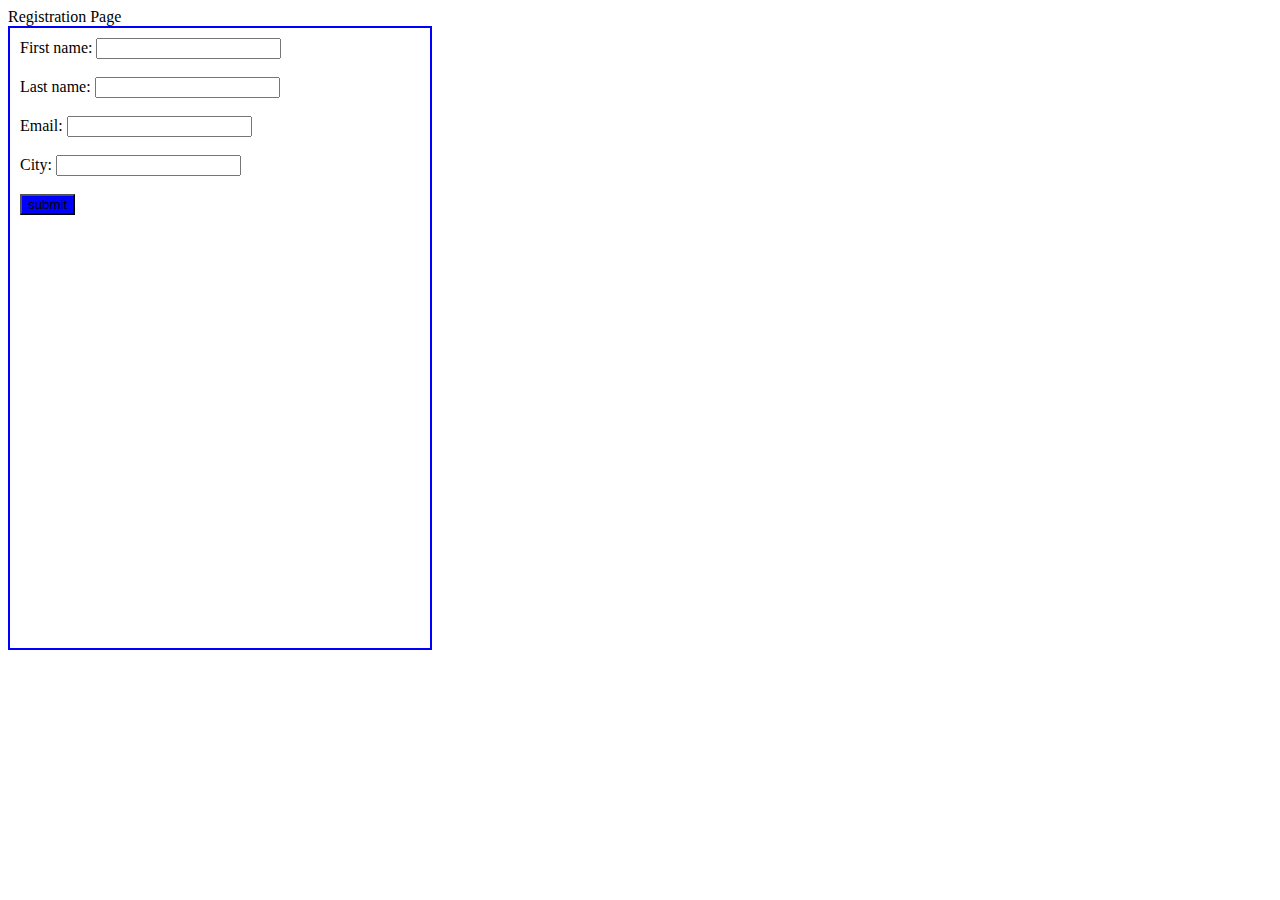
<file: src/Assign.html>
<!DOCTYPE html>
<html lang="en">
<head>
    <meta charset="UTF-8">
    <meta name="viewport" content="width=device-width, initial-scale=1.0">
    <title>Registration Page</title>
    
</head>
<body>
    <header>Registration Page</header>
    
<form style="border: 2px blue solid; height: 600px; width: 400px; padding: 10px;">
    <label for="fname">First name: </label>
    <input type="text" name="fname"><br><br>

    <label for="lname">Last name: </label>
    <input type="text" name="lname"><br><br>

    <label for="Email">Email: </label>
    <input type="Email" Email="text"><br><br>

    <label for="City">City: </label>
    <input type="city" city="text"><br><br>

    <button style="background-color: blue;">submit</button>
    
</form>


</body>
</html>
</file>
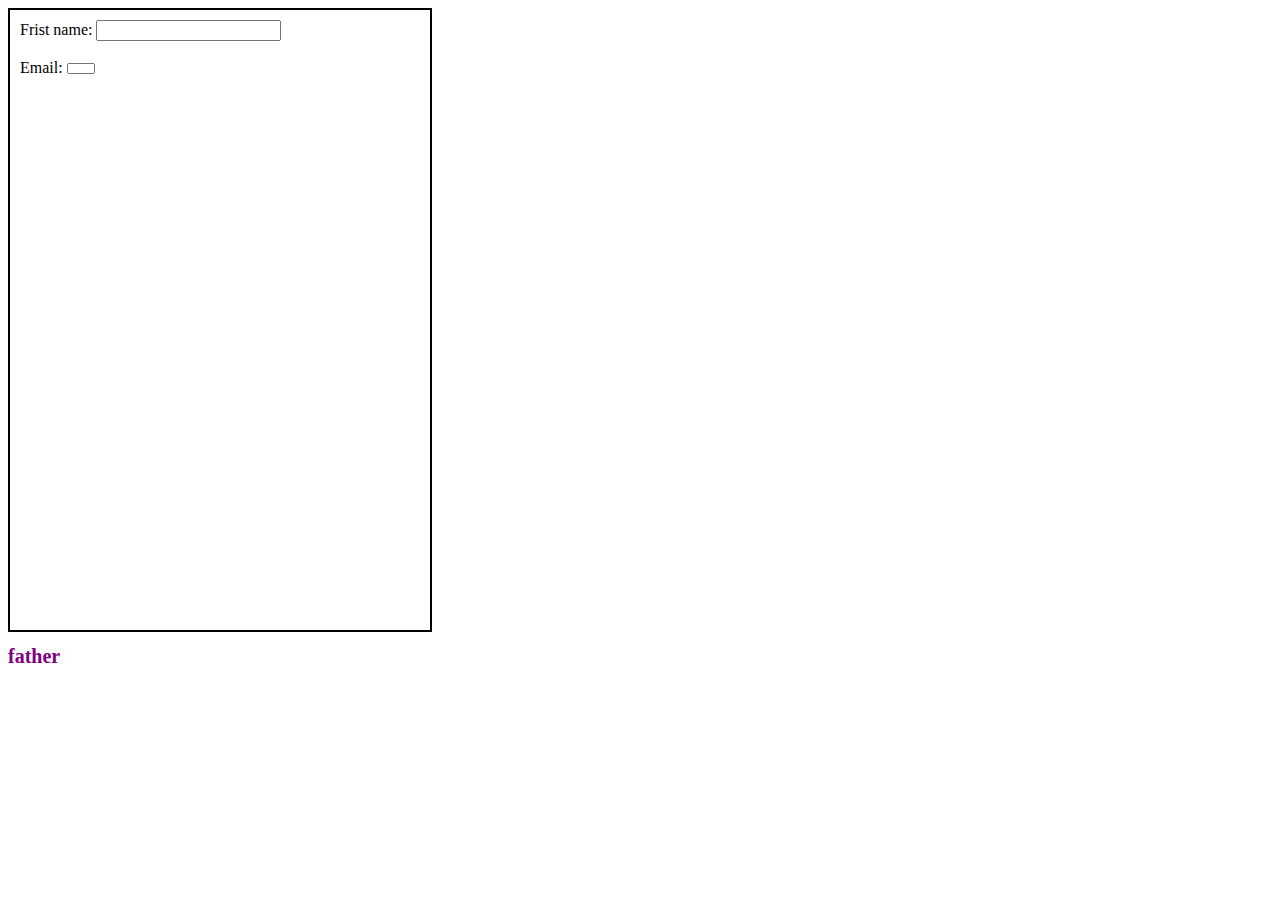
<file: src/bionic.html>
<!DOCTYPE html>
<html lang="en">
<head>
    <meta charset="UTF-8">
    <meta name="viewport" content="width=, initial-scale=1.0">
    <title>bionic</title>
    <style>
        h1{
            color: purple;
            font-size: 20px;
        }
        .mind{
            border: 2px black solid;
            height: 600px;
            width:400px;
            padding: 10px;
        }
        #call{
            height: 5px;
            width: 20px;
            
        }
    </style>
</head>
<body>
    

<form class="mind">
    <label for="fname">Frist name: </label>
    <input type="text" name="fname"><br><br>

    <label for="Email">Email: </label>
    <input id="call" type="Email" Email="text">

</form>
<h1>father</h1>

</body>
</html>
</file>
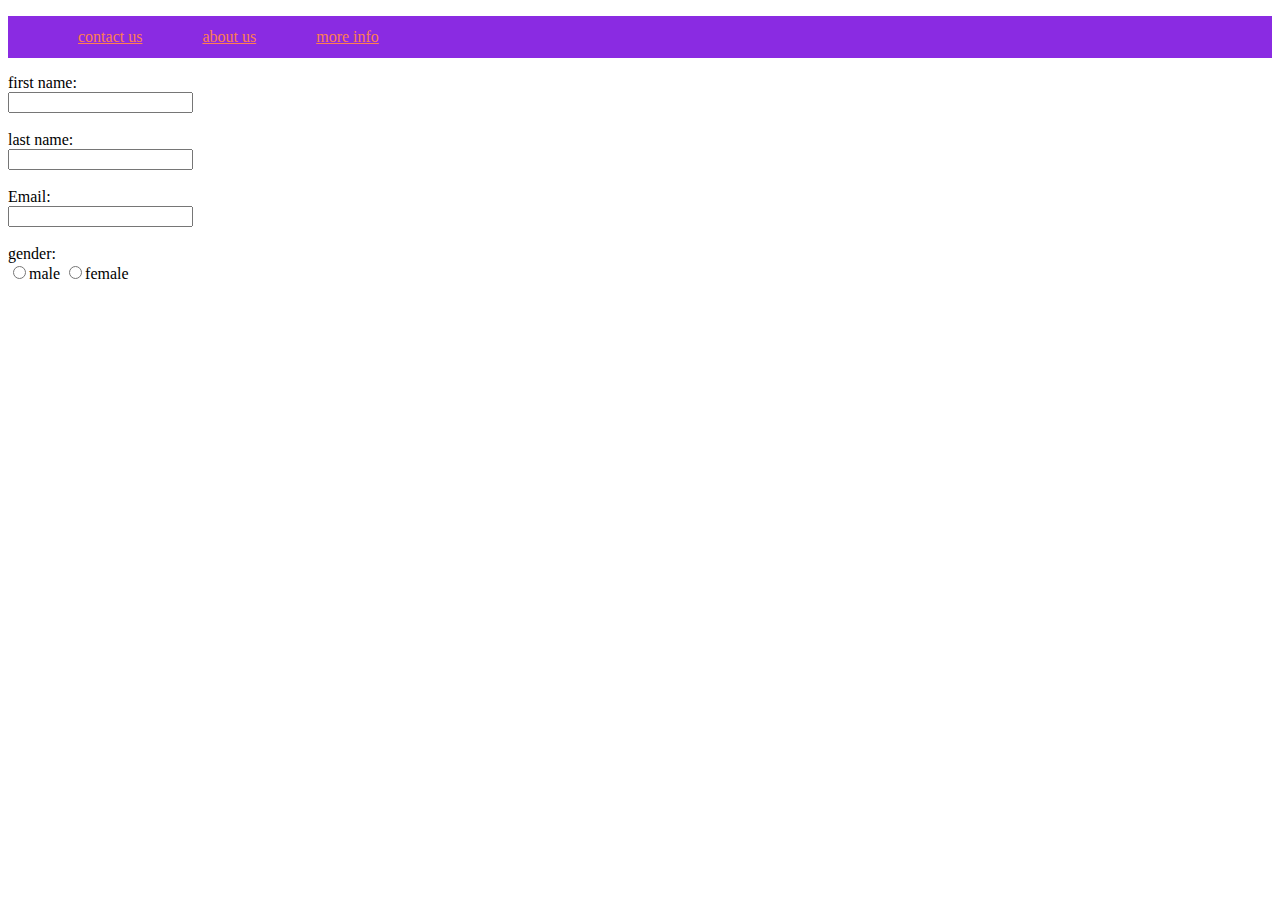
<file: src/doni.html>
<!DOCTYPE html>
<html lang="en">
<head>
    <meta charset="UTF-8">
    <meta name="viewport" content="width=device-width, initial-scale=1.0">
    <title>Document</title>
    <style>
        ul{
            list-style: none;
            background-color: blueviolet;         
            overflow: hidden;
        }
        li {
            float: left;
        }
        li a{
            display: block;
            color: coral;
            text-align: center;
            padding: 12px 30px;

        }
        li a:hover{
            background-color: darkgreen;
            color: yellow;
            padding: 12px 30px;
        }

        
    </style>
</head>
<body>
    <div>

<ul>
    <li><a href="bionic.html">contact us</a></li>
    <li><a href="fom.html">about us</a></li>
    <li><a href="index.html">more info</a></li>
</ul>
    </div>
    <div>
        <form>
            first name:<br>
            <input type="text" name="first name">
            <br><br>
            last name:<br>
            <input type="text" name="last name">
            <br><br>
            Email:<br>
            <input type="text" name="Email">
            <br><br>
            gender:<br>
            <input name="radiobtn" type="radio">male
            <input name="radiobtn" type="radio">female
        </form>
    </div>
</body>
</html>
</file>
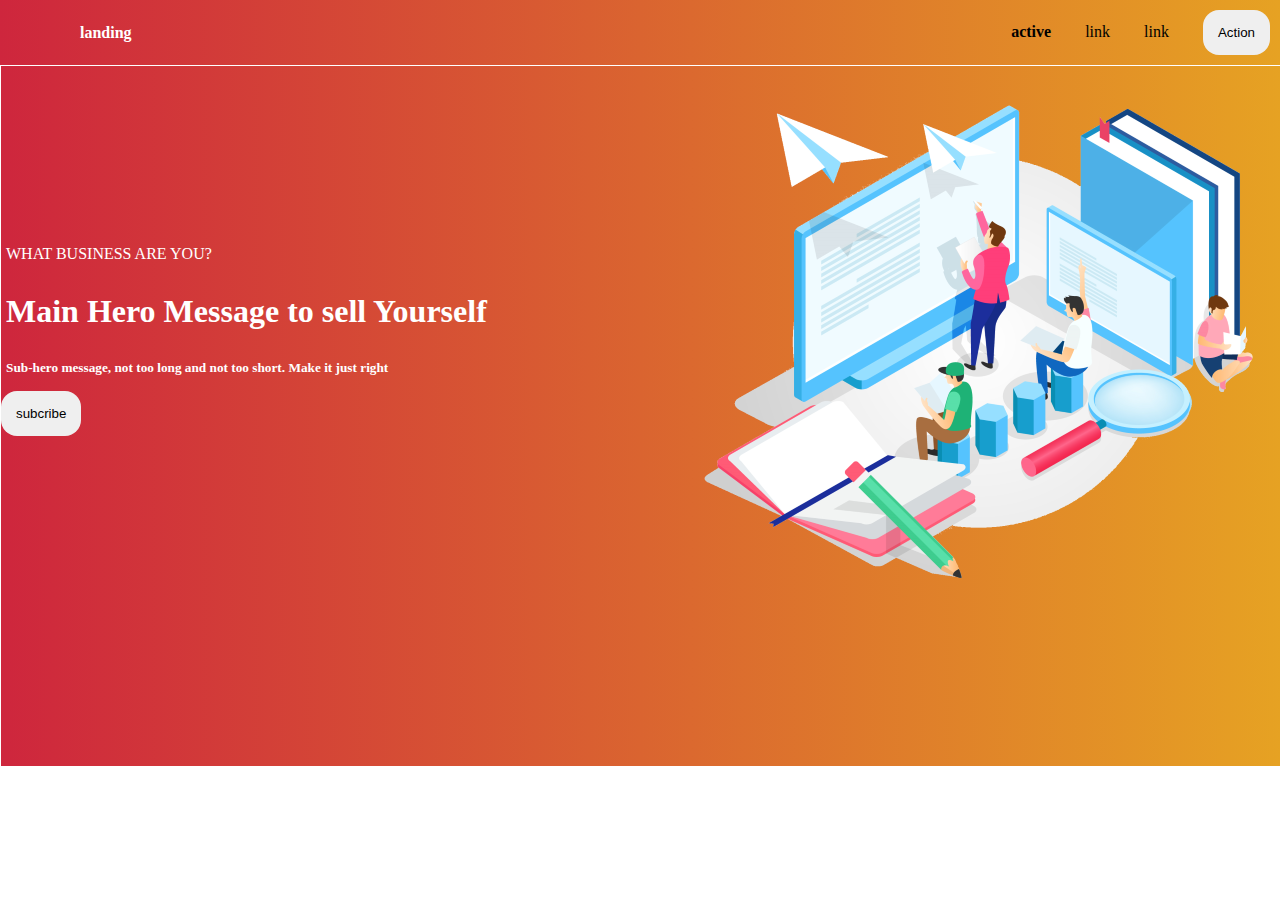
<file: src/Quiff.html>
<!DOCTYPE html>
<html lang="en">
<head>
    <meta charset="UTF-8">
    <meta name="viewport" content="width=device-width, initial-scale=1.0">
    <title>Document</title>
    <link rel="stylesheet" href="style.css">
</head>
<body>
    <header>
        <div>
            <span style="color: white;">landing</span>
        </div>
        <div>
            <a href="active.html" id="red"><b>active</b></a>
            <a href="link.html" id="blue">link</a>
            <a href="link.html" id="yellow">link</a>
            <a href="action.html" id="green"><button class="sea">Action</button></a>
        </div>
    </header>
    <main>
        <div class="container">
            <div class="right">
                <p class="text">WHAT BUSINESS ARE YOU?</p>
                <h1 class="text"><b>Main Hero Message to sell Yourself</b></h1>
                <h5 class="text">Sub-hero message, not too long and not too short. Make it just right</h5>
                <button class="sea">subcribe</button>
            </div>
            <div class="left"><img src="hero.jpg.png" class="image"></div>
        </div>
    </main>
    
</body>
</html>
</file>
<file: src/style.css>
*{
    margin: 0px;
    padding: 0px;
}
header{
    display: flex;
    justify-content: space-between;
    padding: 10px;
    align-items: center;
    background: linear-gradient(to right,rgb(206, 38, 61) ,rgb(230, 162, 35));
}
header span{
    margin-left: 70px;
    font-weight: bold;
    display: inline;
    margin-top: 80px;
}
#red{
    text-decoration: none;
    margin-right: 30px;
    color: black;
}
#blue{
    text-decoration: none;
    margin-right: 30px;
    color: black;
}
#yellow{
    text-decoration: none;
    margin-right: 30px;
    color: black;
}
main{
    width: 100%;
    border: 1px solid white;
    background: linear-gradient(to right,rgb(206, 38, 61) ,rgb(230, 162, 35));
    height: 700px;
}
.container{
    display: flex;
    align-items: center;
    justify-content: space-between;
}
.text{
    color: white;
    padding: 15px;
    margin-left: -10px;
}
.image{
    min-width: 100%;
}
.sea{
    border: none;
    border-radius: 16px;
    padding-right: 15px;
    padding-left: 15px;
    padding-top: 15px;
    padding-bottom: 15px;
}
</file>
